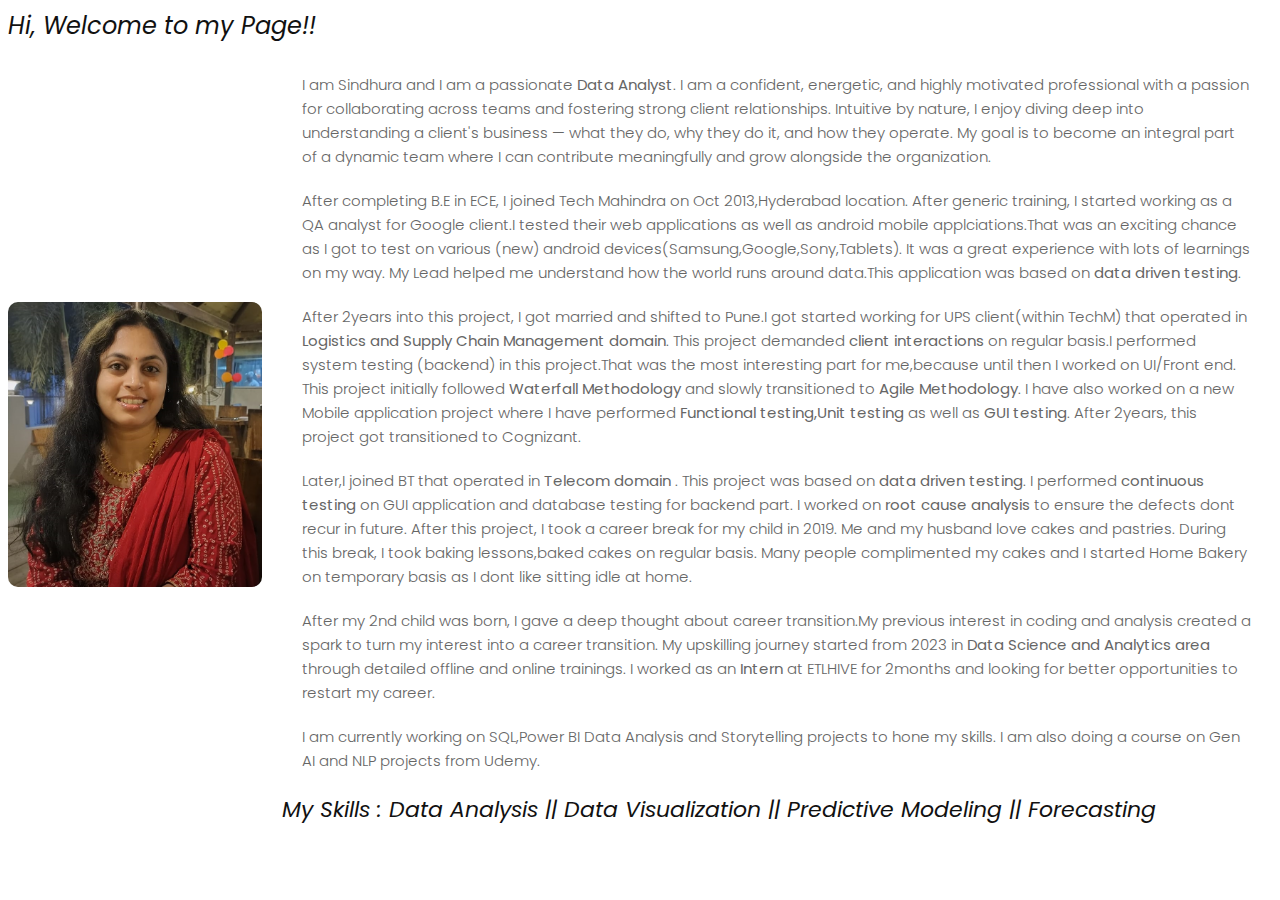
<file: about.html>
<!DOCTYPE html>
<html lang="en">
	<head>
		<meta charset="utf-8">
		<meta name="viewport" content="width=device-width, initial-scale=1">
		<title>About Me</title>

			<!-- Custom styles for this template go here -->
				<link rel="stylesheet" href="css/style.css">

			<!--[if lt IE 9]>
			<script src="dist/html5shiv.js"></script>
			<![endif]-->			
	</head>
	<body>	
		<div class="container">
			<div class="header">
			  <h1><i>Hi, Welcome to my Page!!</i></h1>
			</div><!-- end header-->
			<!-- New Wrapper to hold both image and intro text side by side -->
			<div class="content-wrapper">
			    <div class="image">
			      <img src="images/about-img.jpeg" alt="" class="image">
			    </div><!-- end image-->
			    <div class="intro_column">
				      <p>I am Sindhura and I am a passionate <b>Data Analyst</b>.
				      	I am a confident, energetic, and highly motivated professional with a passion for collaborating across teams and fostering strong client relationships. Intuitive by nature, I enjoy diving deep into understanding a client's business — what they do, why they do it, and how they operate. My goal is to become an integral part of a dynamic team where I can contribute meaningfully and grow alongside the organization.
				      </p>
				      <!--
				      <p>
						After completing B.E in ECE,my job hunt has started. I started giving interviews at many offcampus placements. I always learn from my mistakes and from every failed interview,I learned something new. Just during that time, Tech Mahindra came to our college for placements and I got selected there.My journey with Tech Mahindra began from then(Oct 2013),Hyderabad location. I got trained on various subjects like automation tools,coding,spoken skills etc.
					</p>
				-->
					<p>
						After completing B.E in ECE, I joined Tech Mahindra on Oct 2013,Hyderabad location. After generic training, I started working as a QA analyst for Google client.I tested their web applications as well as android mobile applciations.That was an exciting chance as I got to test on various (new) android devices(Samsung,Google,Sony,Tablets). It was a great experience with lots of learnings on my way. My Lead helped me understand how the world runs around data.This application was based on <b>data driven testing</b>.
					</p>
					<!--
					<p>
						I interviewed with Google client that operated in <b> Media-Entertainment domain </b> and got selected for that project. I started working as a QA analyst where I tested their web applications as well as android mobile applciations.That was an exciting chance as I got to test on various (new) android devices(Samsung,Google,Sony,Tablets). It was a great experience with lots of learnings on my way. My Lead helped me understand how the world runs around data.This application was based on <b>data driven testing</b>.
						</p>
					-->
						<p>
						After 2years into this project, I got married and shifted to Pune.I got  started working for UPS client(within TechM) that operated in <b> Logistics and Supply Chain Management domain</b>. This project demanded <b>client interactions </b>on regular basis.I performed system testing (backend) in this project.That was the most interesting part for me,because until then I worked on UI/Front end. This project initially followed <b>Waterfall Methodology</b> and slowly transitioned to <b>Agile Methodology</b>. I have also worked on a new Mobile application project where I have performed <b>Functional testing,Unit testing</b> as well as <b>GUI testing</b>. After 2years, this project got transitioned to Cognizant. 
					</p>
					<p>
						Later,I joined BT that operated in <b> Telecom domain </b>. This project was based on <b>data driven testing</b>. I performed <b>continuous testing</b> on GUI application and database testing for backend part. I worked on <b> root cause analysis </b> to ensure the defects dont recur in future. After this project, I took a career break for my child in 2019. Me and my husband love cakes and pastries. During this break, I took baking lessons,baked cakes on regular basis. Many people complimented my cakes and I started Home Bakery on temporary basis as I dont like sitting idle at home.
					</p>
					<p>
						After my 2nd child was born, I gave a deep thought about career transition.My previous interest in coding and analysis created a spark to turn my interest into a career transition. My upskilling journey started from 2023 in <b>Data Science and Analytics area </b> through detailed offline and online trainings.
						I worked as an <b> Intern </b> at ETLHIVE for 2months and looking for better opportunities to restart my career.
						</p>
						<p>I am currently working on SQL,Power BI Data Analysis and Storytelling projects to hone my skills. I am also doing a course on Gen AI and NLP projects from Udemy.
						</p>
						<h2><i>My Skills : Data Analysis || Data Visualization || Predictive Modeling || Forecasting</i></h2>
					</div><!-- end skills column-->
			    </div><!-- end intro-->
			</div><!-- end content-wrapper -->
		</div><!-- end container -->
	</body>
</html>
</file>
<file: css/style.css>
/*--------------------------------------------------------------------- File Name: style.css ---------------------------------------------------------------------*/


/*--------------------------------------------------------------------- import Fonts ---------------------------------------------------------------------*/

@import url('https://fonts.googleapis.com/css?family=Rajdhani:300,400,500,600,700');
@import url('https://fonts.googleapis.com/css?family=Poppins:100,100i,200,200i,300,300i,400,400i,500,500i,600,600i,700,700i,800,800i,900,900i');
@font-face {
    font-family: "Righteous";
    src: url("../fonts/BalooChettan-Regular.ttf");
    src: url("../fonts/BalooChettan-Regular.ttf");
}


/*****---------------------------------------- 1) font-family: 'Rajdhani', sans-serif;
 2) font-family: 'Poppins', sans-serif;
 ----------------------------------------*****/


/*--------------------------------------------------------------------- import Files ---------------------------------------------------------------------*/

@import url(animate.min.css);
@import url(normalize.css);
@import url(icomoon.css);
@import url(css/font-awesome.min.css);
@import url(meanmenu.css);
@import url(owl.carousel.min.css);
@import url(swiper.min.css);
@import url(slick.css);
@import url(jquery.fancybox.min.css);
@import url(jquery-ui.css);
@import url(nice-select.css);

/*--------------------------------------------------------------------- skeleton ---------------------------------------------------------------------*/

* {
    box-sizing: border-box !important;
    transition: ease all 0.5s;
}

html {
    scroll-behavior: smooth;
}

body {
    color: #666666;
    font-size: 14px;
    line-height: 1.80857;
    font-weight: normal;
    overflow-x: hidden;
    font-family: 'Poppins', sans-serif;
}

a {
    color: #1f1f1f;
    text-decoration: none !important;
    outline: none !important;
    -webkit-transition: all .3s ease-in-out;
    -moz-transition: all .3s ease-in-out;
    -ms-transition: all .3s ease-in-out;
    -o-transition: all .3s ease-in-out;
    transition: all .3s ease-in-out;
}

h1,
h2,
h3,
h4,
h5,
h6 {
    letter-spacing: 0;
    font-weight: normal;
    position: relative;
    padding: 0 0 10px 0;
    font-weight: normal;
    line-height: normal;
    color: #111111;
    margin: 0
}

h1 {
    font-size: 24px
}

h2 {
    font-size: 22px
}

h3 {
    font-size: 18px
}

h4 {
    font-size: 16px
}

h5 {
    font-size: 14px
}

h6 {
    font-size: 13px
}

*,
*::after,
*::before {
    -webkit-box-sizing: border-box;
    -moz-box-sizing: border-box;
    box-sizing: border-box;
}

h1 a,
h2 a,
h3 a,
h4 a,
h5 a,
h6 a {
    color: #212121;
    text-decoration: none!important;
    opacity: 1
}

button:focus {
    outline: none;
}

ul,
li,
ol {
    margin: 0px;
    padding: 0px;
    list-style: none;
}

p {
    margin: 20px;
    font-weight: 300;
    font-size: 15px;
    line-height: 24px;
}

a {
    color: #222222;
    text-decoration: none;
    outline: none !important;
}

a,
.btn {
    text-decoration: none !important;
    outline: none !important;
    -webkit-transition: all .3s ease-in-out;
    -moz-transition: all .3s ease-in-out;
    -ms-transition: all .3s ease-in-out;
    -o-transition: all .3s ease-in-out;
    transition: all .3s ease-in-out;
}

img {
    max-width: 100%;
    height: auto;
}

 :focus {
    outline: 0;
}

.paddind_bottom_0 {
    padding-bottom: 0 !important;
}

.btn-custom {
    margin-top: 20px;
    background-color: transparent !important;
    border: 2px solid #ddd;
    padding: 12px 40px;
    font-size: 16px;
}

.lead {
    font-size: 18px;
    line-height: 30px;
    color: #767676;
    margin: 0;
    padding: 0;
}

.form-control:focus {
    border-color: #ffffff !important;
    box-shadow: 0 0 0 .2rem rgba(255, 255, 255, .25);
}

.navbar-form input {
    border: none !important;
}

.badge {
    font-weight: 500;
}

blockquote {
    margin: 20px 0 20px;
    padding: 30px;
}

button {
    border: 0;
    margin: 0;
    padding: 0;
    cursor: pointer;
}

.full {
    float: left;
    width: 100%;
}

.layout_padding {
    padding-top: 90px;
    padding-bottom: 0px;
}

.padding_0 {
    padding: 0px;
}


/* header section start */

.header_section {
    width: 100%;
    float: left;
    background-image: url(../images/banner-bg.png);
    height: auto;
    background-size: 100%;
    background-repeat: no-repeat;
}

.header_bg {
    background: #000;
}

.bg-light {
    background-color: transparent !important;
}

.logo {
    width: 27%;
    float: left;
}

.ml-auto,
.mx-auto {
    margin-left: auto!important;
}

.navbar-expand-lg .navbar-nav .nav-link {
    padding-right: 20px;
    padding-left: 20px;
    font-size: 18px;
    color: #fefefd;
    border-radius: 40px;
    text-transform: uppercase;
}

.navbar-light .navbar-nav .nav-link:focus,
.navbar-light .navbar-nav .nav-link:hover {
    color: #f8ca29;
}

.navbar {
    padding: 30px 0px 30px 0px;
}


/* header section end */


/* banner section start */

.banner_section {
    width: 100%;
    float: left;
    padding: 0px 0px 220px 0px;
}

.banner_taital_main {
    width: 100%;
    float: left;
    padding-left: 100px;
    padding-top: 100px;
}

.banner_taital {
    width: 100%;
    float: left;
    font-size: 60px;
    color: #fefefd;
    font-weight: bold;
    padding-bottom: 0px;
    line-height: 70px;
}

.banner_text {
    width: 100%;
    float: left;
    font-size: 24px;
    color: #fefefd;
}

.social_icon {
    width: 100%;
    float: right;
    text-align: right;
}

.social_icon ul {
    margin: 0px;
    padding: 0px;
    display: inline-block;
}

.social_icon li {}

.social_icon li a {
    float: left;
    padding: 0px 0px;
    background-color: #b0b3b2;
    color: #252f2d;
    border-radius: 5px;
    font-size: 18px;
    margin-right: 5px;
    width: 35px;
    text-align: center;
    margin-top: 10px;
}

.social_icon li a:hover {
    background-color: #ffffff;
    color: #252f2d;
}

.video_bt {
    width: 100%;
    float: left;
    padding-top: 120px;
    padding-left: 20px;
}

.play_icon img {
    width: 80px;
}

.play_icon {
    width: 100%;
    margin: 0 auto;
    position: relative;
    z-index: 5;
}

.play_icon::before {
    content: '';
    position: absolute;
    top: 40px;
    left: 40px;
    width: 90px;
    height: 90px;
    transform: translate(-50%, -50%);
    background-color: #f5c729;
    border-radius: 100%;
    animation: fadeEffect 1.3s infinite ease;
    box-shadow: 0px 0px 10px 0px;
    right: initial;
    margin: 0 auto;
    z-index: -1;
}

@keyframes fadeEffect {
    0% {
        transform: translate(-50%, -50%) scale(1);
        opacity: 1
    }
    100% {
        transform: translate(-50%, -50%) scale(1.2);
        opacity: 0;
    }
}

.carousel-inner,
.carousel,
.carousel-item,
.container,
.fill {
    width: 100%;
    background-position: center center;
    background-size: cover;
}

.slide-wrapper {
    display: inline;
}

.slide-wrapper .container {
    padding: 0;
}


/*------------------------------ vertical bootstrap slider----------------------------*/

.banner_section .carousel-inner>.carousel-item.carousel-item-next,
.banner_section .carousel-inner>.carousel-item.active.carousel-item-right {
    transform: translate3d(0, 100%, 0);
    -webkit-transform: translate3d(0, 100%, 0);
    -ms-transform: translate3d(0, 100%, 0);
    -moz-transform: translate3d(0, 100%, 0);
    -o-transform: translate3d(0, 100%, 0);
    top: 0;
}

.banner_section .carousel-inner>.carousel-item.carousel-item-prev,
.banner_section .carousel-inner>.carousel-item.active.carousel-item-left {
    transform: translate3d(0, -100%, 0);
    -webkit-transform: translate3d(0, -100%, 0);
    -moz-transform: translate3d(0, -100%, 0);
    -ms-transform: translate3d(0, -100%, 0);
    -o-transform: translate3d(0, -100%, 0);
    top: 0;
}

.banner_section .carousel-inner>.carousel-item.next.carousel-item-left,
.banner_section .carousel-inner>.carousel-item.carousel-item-prev.carousel-item-right,
.banner_section .carousel-inner>.carousel-item.active {
    transform: translate3d(0, 0, 0);
    -webkit-transform: translate3d(0, 0, 0);
    -ms-transform: translate3d(0, 0, 0);
    ;
    -moz-transform: translate3d(0, 0, 0);
    -o-transform: translate3d(0, 0, 0);
    top: 0;
}


/*------------------------------- vertical carousel indicators ------------------------------*/

.carousel-indicators {
    position: absolute;
    top: 0;
    bottom: 0;
    margin: auto;
    height: 20px;
    right: 10px;
    left: auto;
    width: auto;
    -webkit-transform: rotate(90deg);
    -moz-transform: rotate(90deg);
    -ms-transform: rotate(90deg);
    -o-transform: rotate(90deg);
    transform: rotate(90deg);
    display: none;
}

.carousel-indicators li {
    display: block;
    margin-bottom: 5px;
    width: 15px;
    height: 15px;
    border-radius: 100%;
    background-color: #0fbdd7
}

.carousel-indicators li.active {
    margin-bottom: 5px;
    background: #ffffff;
}


/* banner section end */


/* services section start */

.services_section {
    width: 100%;
    float: left;
    padding-top: 0px;
}

.services_taital {
    width: 100%;
    float: left;
    font-size: 40px;
    color: #f5c729;
    font-weight: bold;
}

.services_text {
    width: 100%;
    font-size: 24px;
    color: #343534;
    font-weight: bold;
    padding: 20px 0px 0px 0px;
    text-align: center;
}

.services_section_2 {
    width: 100%;
    float: left;
    padding-top: 80px;
}

.box_main {
    width: 100%;
    border-radius: 100%;
    border: 6px solid #f5c729;
    height: auto;
    padding: 70px 0px;
    box-shadow: 0px 0px 60px 0px #f0f0ef;
}

.app_icon {
    width: 100%;
    margin: 0 auto;
    text-align: center;
    align-items: center;
    justify-content: center;
}

.app_icon_1 {
    width: 100%;
    margin: 0 auto;
    text-align: center;
    align-items: center;
    justify-content: center;
    display: none;
}

.box_main:hover .services_text {
    color: #f5c729;
}

.services_text.active {
    color: #f5c729;
}

.box_main:hover .app_icon_1 {
    display: block;
}

.box_main:hover .app_icon {
    display: none;
}

.readmore_bt {
    width: 170px;
    margin: 0 auto;
    text-align: center;
    margin-top: 50px;
}

.readmore_bt a {
    width: 100%;
    float: left;
    text-align: center;
    font-size: 16px;
    color: #fefefd;
    background-color: #252f2d;
    padding: 14px 20px;
    margin-top: 10px;
    border-radius: 5px;
    font-weight: bold;
}

.readmore_bt a:hover {
    background-color: #f5c729;
    color: #fefefd;
}


/* services section end */


/* portfolio section start */

.portfolio_section {
    width: 100%;
    float: left;
    padding: 90px 0px;
}

.portfolio_taital {
    width: 100%;
    float: left;
    font-size: 40px;
    color: #f5c729;
    font-weight: bold;
    text-align: center;
}

.portfolio_taital_1 {
    color: #292929;
    border-bottom: 5px solid #363636;
}

.portfolio_section_2 {
    width: 100%;
    float: left;
    padding-top: 30px;
}

.image {
    display: block;
    width: 100%;
    height: auto;
}

.overlay {
    position: absolute;
    top: 0;
    bottom: 0;
    left: 0;
    right: 0;
    height: 100%;
    width: 100%;
    opacity: 0;
    transition: .5s ease;
    background-color: rgb(45, 45, 45, 0.5);
    margin: 0 auto;
}

.container_main {
    position: relative;
}

.container_main:hover .overlay {
    opacity: 1;
}

.text {
    color: white;
    font-size: 20px;
    position: absolute;
    top: 50%;
    left: 50%;
    -webkit-transform: translate(-50%, -50%);
    -ms-transform: translate(-50%, -50%);
    transform: translate(-50%, -50%);
    width: 80%;
}

.btn_main {
    width: 100%;
    text-align: center;
}

.buy_bt {
    width: 160px;
    margin: 0 auto;
    text-align: center;
}

.buy_bt a {
    width: 100%;
    float: left;
    text-align: center;
    font-size: 14px;
    color: #252525;
    background-color: #fefefd;
    padding: 10px 0px;
    border-radius: 5px;
    font-weight: bold;
    text-transform: uppercase;
}

.buy_bt a:hover {
    color: #fefefd;
    background-color: #f5c729;
}

.seemore_bt {
    width: 170px;
    margin: 0 auto;
    text-align: center;
    display: flex;
}

.seemore_bt a {
    width: 100%;
    text-align: center;
    font-size: 16px;
    color: #fefefd;
    background-color: #252f2d;
    padding: 14px 0px;
    font-weight: bold;
    border-radius: 5px;
}

.seemore_bt a:hover {
    background-color: #f5c729;
    color: #fefefd;
}


/* portfolio section end */


/* blog section start */

.blog_section {
    width: 100%;
    float: left;
    background-image: url(../images/blog-bg.png);
    height: 550px;
    background-size: cover;
    margin-bottom: 410px;
}

.blog_taital {
    width: 100%;
    float: left;
    font-size: 40px;
    color: #f5c729;
    font-weight: bold;
    text-align: center;
}

.blog_taital_1 {
    color: #fefefd;
    border-bottom: 5px solid #fefefd;
}

.blog_text {
    width: 100%;
    float: left;
    font-size: 16px;
    color: #fefefd;
    text-align: center;
    margin: 0px;
}

.blog_section_2 {
    width: 100%;
    float: left;
    padding-top: 150px;
}

.blog_box {
    width: 100%;
    background-color: #ffffff;
    box-shadow: 0px 0px 20px 0px;
    padding: 0px 0px 20px 0px;
    border-bottom-right-radius: 5px;
    border-bottom-left-radius: 5px;
}

.blog_img {
    width: 100%;
    background-image: url(../images/blog-img1.png);
    height: auto;
    background-size: 100%;
    background-repeat: no-repeat;
}

.blog_img_2 {
    width: 100%;
    background-image: url(../images/blog-img2.png);
    height: auto;
    background-size: 100%;
    background-repeat: no-repeat;
}

.blog_img_3 {
    width: 100%;
    background-image: url(../images/blog-img3.png);
    height: auto;
    background-size: 100%;
    background-repeat: no-repeat;
}

.date_text {
    width: 160px;
    margin: 0 auto;
    font-size: 18px;
    color: #fefefd;
    text-align: center;
    text-transform: uppercase;
    padding: 14px 0px;
    background-color: #f5c729;
}

.prep_text {
    width: 100%;
    font-size: 20px;
    color: #fefefd;
    font-weight: bold;
    padding: 250px 20px 20px 20px;
}

.lorem_text {
    width: 100%;
    font-size: 14px;
    color: #353534;
    margin: 0px;
    padding: 20px 20px;
    font-weight: 500;
}

.readmore_bt_1 {
    width: 170px;
    margin: 0 auto;
    text-align: center;
    margin-top: 50px;
}

.readmore_bt_1 a {
    width: 100%;
    float: left;
    text-align: center;
    font-size: 16px;
    color: #fefefd;
    background-color: #252f2d;
    padding: 14px 20px;
    margin-top: 10px;
    border-radius: 5px;
    font-weight: bold;
}

.readmore_bt_1 a:hover {
    background-color: #f5c729;
    color: #fefefd;
}


/* blog section end */


/* contact section start */

.contact_section {
    width: 100%;
    float: left;
    padding-bottom: 90px;
}

.contact_taital {
    width: 100%;
    float: left;
    font-size: 40px;
    color: #f5c729;
    font-weight: bold;
    text-align: center;
}

.contact_taital_1 {
    color: #292929;
    border-bottom: 5px solid #363636;
}

.contact_section_2 {
    width: 100%;
    float: left;
    padding-top: 55px;
}

.padding_left_0 {
    padding-left: 0px;
}

.mail_section_1 {
    width: 60%;
    margin: 0 auto;
}

.mail_text {
    width: 100%;
    float: left;
    font-size: 16px;
    color: #414140;
    background-color: #ffffff;
    border: 1px solid #aaaaa9;
    padding: 11px 20px;
    margin-top: 20px;
}

input.mail_text::placeholder {
    color: #414140;
}

.massage-bt {
    color: #414140;
    width: 100%;
    height: 110px;
    font-size: 18px;
    background-color: #ffffff;
    border: 1px solid #aaaaa9;
    padding: 40px 20px 0px 20px;
    height: 110px;
    margin-top: 20px;
}

textarea#comment.massage-bt::placeholder {
    color: #414140;
}

.send_bt {
    width: 170px;
    margin: 0 auto;
    text-align: center;
}

.send_bt a {
    width: 100%;
    text-align: center;
    font-size: 16px;
    color: #fefefd;
    background-color: #fa7e23;
    padding: 14px;
    margin-top: 40px;
    display: block;
    font-weight: bold;
    border-radius: 5px;
}

.send_bt a:hover {
    color: #fefefd;
    background-color: #252f2d;
}


/* contact section end */


/* project box section start */

.project_box {
    width: 100%;
    float: left;
    background-color: #f9f9f9;
    height: auto;
    padding: 40px 0px;
}

.project_main {
    width: 100%;
    display: flex;
}

.hire_text {
    width: 100%;
    font-size: 30px;
    color: #252f2d;
    text-transform: uppercase;
    font-weight: bold;
    padding-bottom: 0px;
    padding-top: 8px;
}

.callnow_bt {
    width: 200px;
    float: right;
    text-align: right;
}

.callnow_bt a {
    width: 100%;
    float: right;
    font-size: 16px;
    color: #fefefd;
    background-color: #fa7e23;
    padding: 14px;
    border-radius: 5px;
    text-align: center;
}

.callnow_bt a:hover {
    color: #fefefd;
    background-color: #252f2d;
}


/* project box section end */


/* footer section start */

.footer_section {
    width: 100%;
    float: left;
    background-color: #252f2d;
    height: auto;
    padding: 60px 0px 45px 0px;
}

.location_text {
    width: 100%;
    text-align: center;
    display: inline-block;
    margin: 0 auto;
}

.location_text ul {
    margin: 0px;
    padding: 0px;
    display: inline-block;
}

.location_text li {
    float: left;
}

.location_text li a {
    float: left;
    font-size: 20px;
    color: #fefefd;
    margin: 0px 10px;
    background-color: #3e412d;
    padding: 12px 0px;
    border-radius: 100%;
    width: 60px;
    text-align: center;
}

.location_text li a:hover {
    color: #252f2d;
    background-color: #fefefd;
}


/* footer section end */


/* copyright section start */

.copyright_section {
    width: 100%;
    float: left;
    background-color: #252f2d;
    height: auto;
}

.copyright_text {
    width: 100%;
    float: left;
    font-size: 16px;
    margin: 15px 0px;
    color: #ffffff;
    text-align: center;
}

.copyright_text a {
    color: #ffffff;
}

.copyright_text a:hover {
    color: #f5c729;
}


/* copyright section end */

.margin_top90 {
    margin-top: 90px;
}

.margin_90{
    margin: 90px 0px;
}

/* about section */
.content-wrapper {
  display: flex; /* This makes the image and the intro text side by side */
  justify-content: center; /* Aligns the content to the left */
  align-items: center; /* Aligns the image and text vertically */
}

.image img {
  width: 400px; /* Adjust the image size as needed */
  height: auto; /* Maintains the aspect ratio */
  border-radius: 10px; /* Optional: adds rounded corners */
}

.intro_column {
    font-size: 15px;
    padding-left: 20px;
}
/* about section end */
</file>
